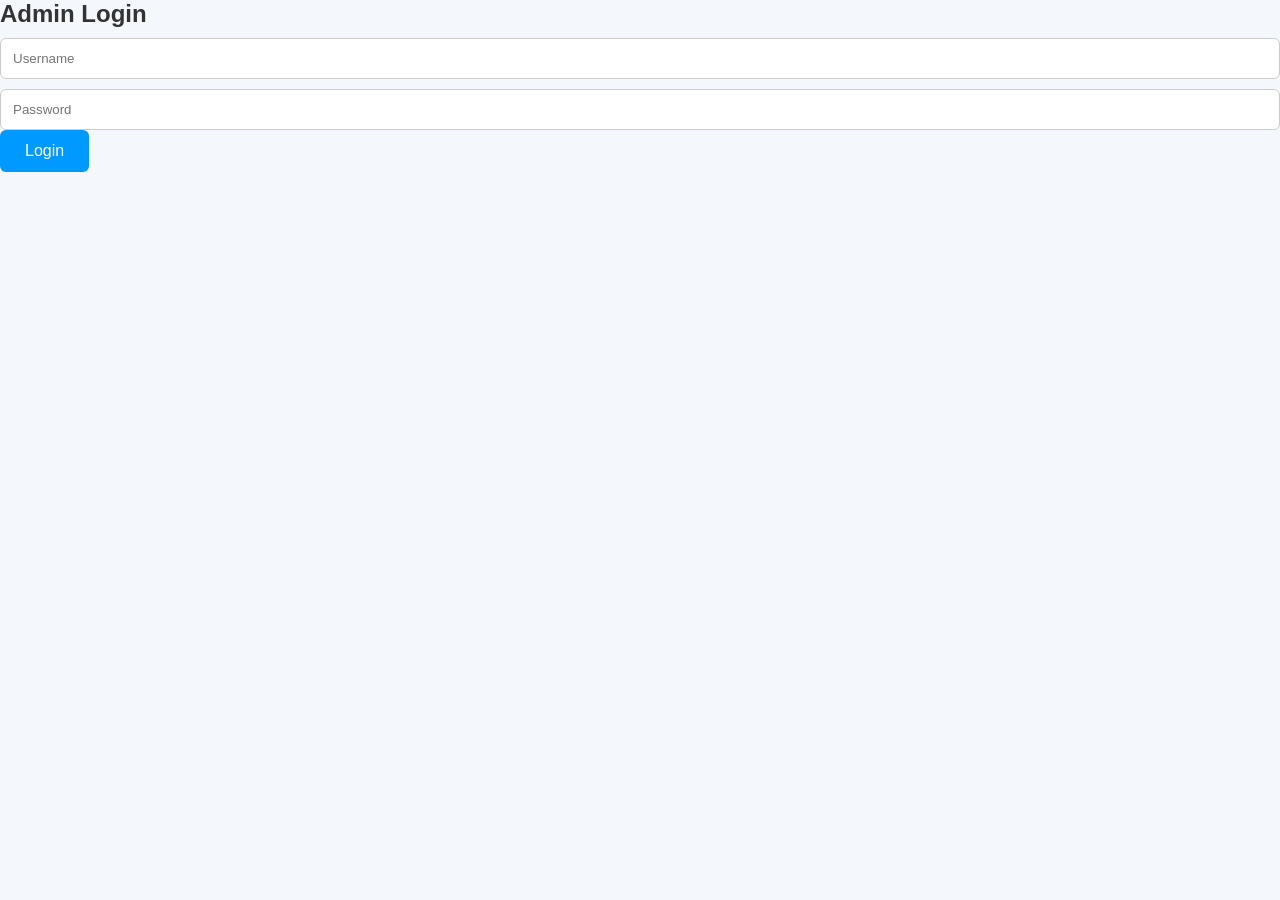
<file: admin-login.html>
<!DOCTYPE html><html><head><title>Admin Login</title><link rel="stylesheet" href="css/style.css"></head><body class="admin-body"><div class="volunteer-section"><form class="volunteer-form"><h2>Admin Login</h2><input id="username" placeholder="Username"><input id="password" type="password" placeholder="Password"><button type="button" onclick="login()">Login

</button></form></div><script>

function login(){

const u=document.getElementById("username").value
const p=document.getElementById("password").value

if(u==="admin" && p==="adamfoundation"){

window.location="admin.html"

}else{

alert("Wrong login")

}

}

</script></body></html>
</file>
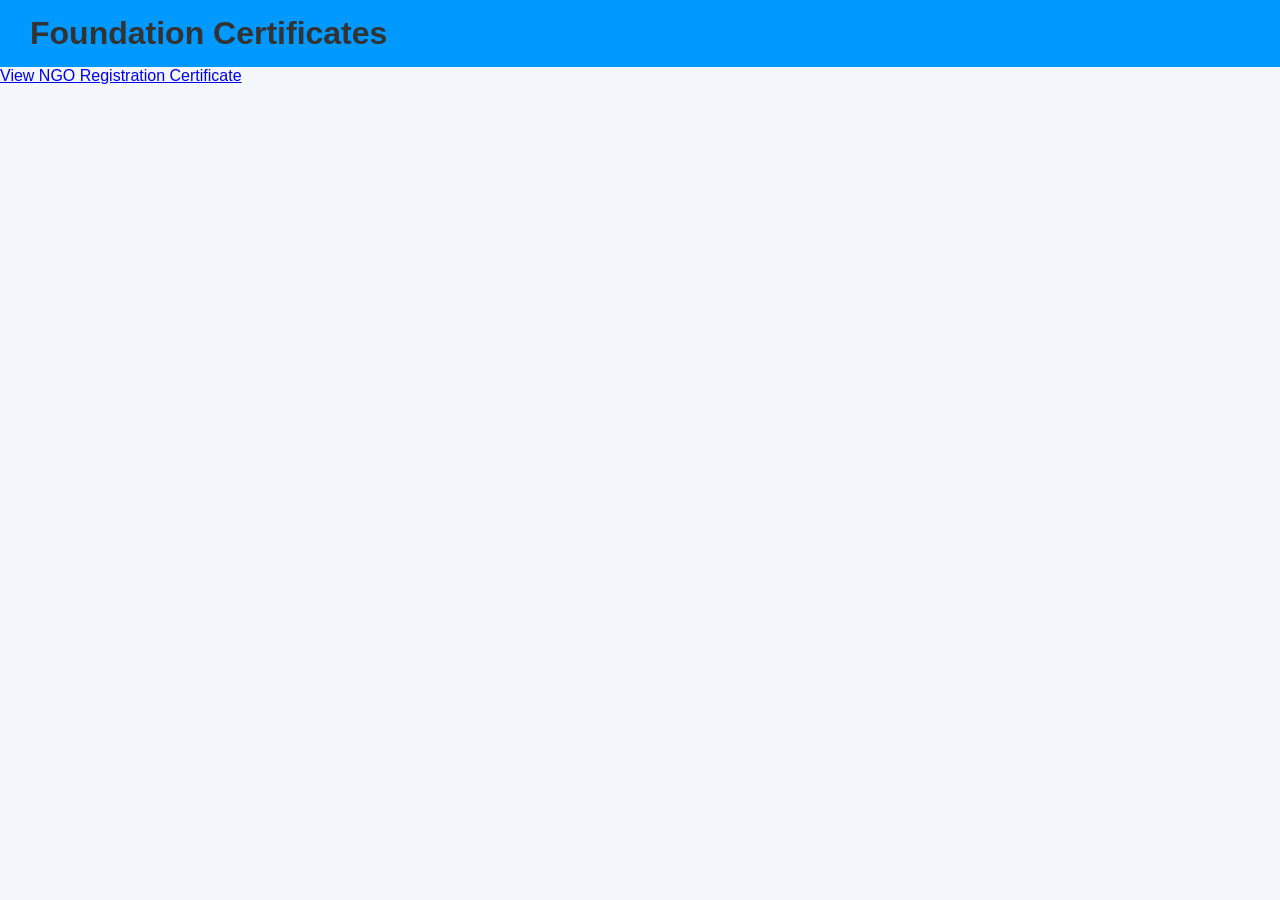
<file: documents.html>
<!DOCTYPE html><html><head><title>Certificates</title><link rel="stylesheet" href="css/style.css"></head><body><header><h1>Foundation Certificates</h1></header><section class="documents"><a href="docs/certificate.pdf" target="_blank">View NGO Registration Certificate

</a></section></body></html>
</file>
<file: css/style.css>
*{
margin:0;
padding:0;
box-sizing:border-box;
font-family:Arial, Helvetica, sans-serif;
}

body{
background:#f4f7fb;
color:#333;
}

/* HEADER */

header{
background:#0099ff;
padding:15px 30px;
}

header nav{
display:flex;
justify-content:space-between;
align-items:center;
}

header a{
color:white;
text-decoration:none;
margin:0 10px;
font-weight:bold;
}

header a:hover{
opacity:0.8;
}

/* HERO */

.hero{
height:420px;
background:url("https://images.unsplash.com/photo-1509099836639-18ba1795216d") center/cover;
display:flex;
align-items:center;
justify-content:center;
text-align:center;
color:white;
}

.hero-overlay{
background:rgba(0,0,0,0.6);
padding:40px;
border-radius:10px;
}

.hero h1{
font-size:40px;
margin-bottom:10px;
}

/* BUTTONS */

button{
background:#0099ff;
color:white;
border:none;
padding:12px 25px;
font-size:16px;
border-radius:6px;
cursor:pointer;
transition:0.3s;
}

button:hover{
background:#007acc;
transform:scale(1.05);
}

/* SECTIONS */

.section{
padding:60px 20px;
text-align:center;
max-width:1100px;
margin:auto;
}

/* CARDS */

.cards{
display:flex;
flex-wrap:wrap;
gap:25px;
justify-content:center;
margin-top:30px;
}

.card{
background:white;
padding:25px;
border-radius:10px;
width:300px;
box-shadow:0 5px 15px rgba(0,0,0,0.1);
}

/* CHILD CARDS */

.child-card{
background:white;
border-radius:10px;
box-shadow:0 5px 15px rgba(0,0,0,0.1);
width:280px;
padding:20px;
text-align:center;
}

.child-card img{
width:100%;
height:200px;
object-fit:cover;
border-radius:10px;
margin-bottom:10px;
}

/* FORMS */

input, textarea{
width:100%;
padding:12px;
margin-top:10px;
border-radius:6px;
border:1px solid #ccc;
}

textarea{
min-height:100px;
}

/* ADMIN DASHBOARD */

.admin-container{
display:grid;
grid-template-columns:repeat(auto-fit,minmax(320px,1fr));
gap:30px;
padding:40px;
}

.admin-card{
background:white;
padding:25px;
border-radius:10px;
box-shadow:0 6px 20px rgba(0,0,0,0.1);
}

/* VOLUNTEER */

.volunteer-box{
max-width:600px;
margin:auto;
background:white;
padding:40px;
border-radius:10px;
box-shadow:0 5px 20px rgba(0,0,0,0.1);
}

/* FOOTER */

footer{
background:#222;
color:white;
text-align:center;
padding:30px;
margin-top:40px;
}

/* WHATSAPP FLOAT */

.whatsapp{
position:fixed;
bottom:20px;
right:20px;
background:#25D366;
color:white;
padding:15px;
border-radius:50%;
font-size:22px;
text-decoration:none;
}

/* MOBILE */

@media(max-width:768px){

.cards{
flex-direction:column;
align-items:center;
}

.hero h1{
font-size:28px;
}

  }
/* NAVBAR */

.navbar{
position:sticky;
top:0;
background:#0099ff;
z-index:1000;
box-shadow:0 3px 10px rgba(0,0,0,0.2);
}

.nav-container{
display:flex;
justify-content:space-between;
align-items:center;
padding:15px 30px;
}

.logo{
height:50px;
}

#navMenu a{
color:white;
margin:0 12px;
text-decoration:none;
font-weight:bold;
}

#navMenu a:hover{
opacity:0.8;
}

.admin-link{
background:white;
color:#0099ff !important;
padding:6px 12px;
border-radius:6px;
}

/* MOBILE MENU */

.menu-btn{
display:none;
font-size:26px;
color:white;
cursor:pointer;
}

@media(max-width:768px){

#navMenu{
display:none;
flex-direction:column;
background:#0099ff;
position:absolute;
top:70px;
left:0;
width:100%;
padding:20px;
}

#navMenu a{
margin:10px 0;
}

.menu-btn{
display:block;
}

}

/* ANIMATIONS */

.card{
transition:0.4s;
}

.card:hover{
transform:translateY(-10px);
box-shadow:0 12px 25px rgba(0,0,0,0.2);
}

.child-card{
transition:0.4s;
}

.child-card:hover{
transform:scale(1.05);
  }
/* FLOATING ANIMATION */

@keyframes float {

0% {transform:translateY(0px);}
50% {transform:translateY(-10px);}
100% {transform:translateY(0px);}

}

/* FLOATING CARDS */

.card,
.child-card{

animation:float 6s ease-in-out infinite;

}

/* HERO BACKGROUND MOVE */

.hero{

background-size:cover;
animation:heroMove 20s linear infinite;

}

@keyframes heroMove{

0%{background-position:center;}
50%{background-position:top;}
100%{background-position:center;}

}

/* SCROLL ANIMATION */

.fade-in{

opacity:0;
transform:translateY(40px);
transition:all 1s ease;

}

.fade-in.show{

opacity:1;
transform:translateY(0);

}

/* FLOATING DONATE BUTTON */

.donate-float{

position:fixed;
bottom:90px;
right:20px;

background:#ff6600;
color:white;

padding:15px 18px;

border-radius:30px;

font-weight:bold;

box-shadow:0 6px 20px rgba(0,0,0,0.3);

cursor:pointer;

z-index:999;

animation:float 4s ease-in-out infinite;

}

.donate-float:hover{

background:#ff4400;

  }
/* EVENT SLIDER */

.slider{

width:100%;
max-width:900px;
margin:auto;
overflow:hidden;
border-radius:12px;
box-shadow:0 6px 20px rgba(0,0,0,0.2);

}

.slides{

display:flex;
transition:transform 1s ease;

}

.slides img{

width:100%;
flex-shrink:0;
height:400px;
object-fit:cover;

  }
</file>
